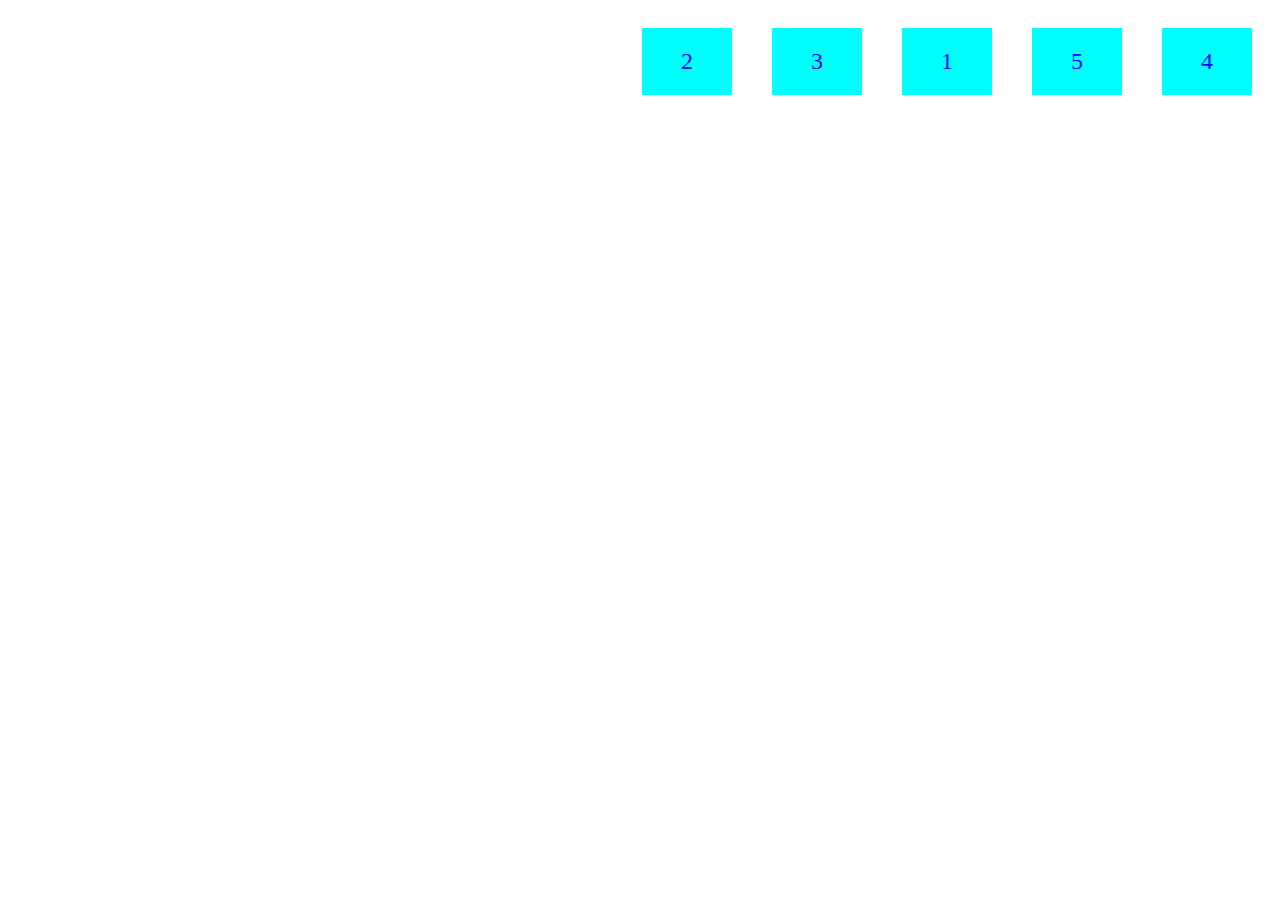
<file: Html/flexbox/index.html>
<!DOCTYPE html>
<html lang="en">
<head>
<meta chartset="UTF-8" />
<meta http-equiv="X-UA-Compatible" content="IE=edge" />
<meta name="viewport" content="width=device-width, initial-scale=1.0" />
<link rel="stylesheet" href="style.css" />
<title>Intro Flexbox</title>
</head>
<body>
<div class="container">
<div class="box box1">1</div>
<div class="box box2">2</div>
<div class="box box3">3</div>
<div class="box box4">4</div>
<div class="box box5">5</div>
</div>
</body>
</html>
</file>
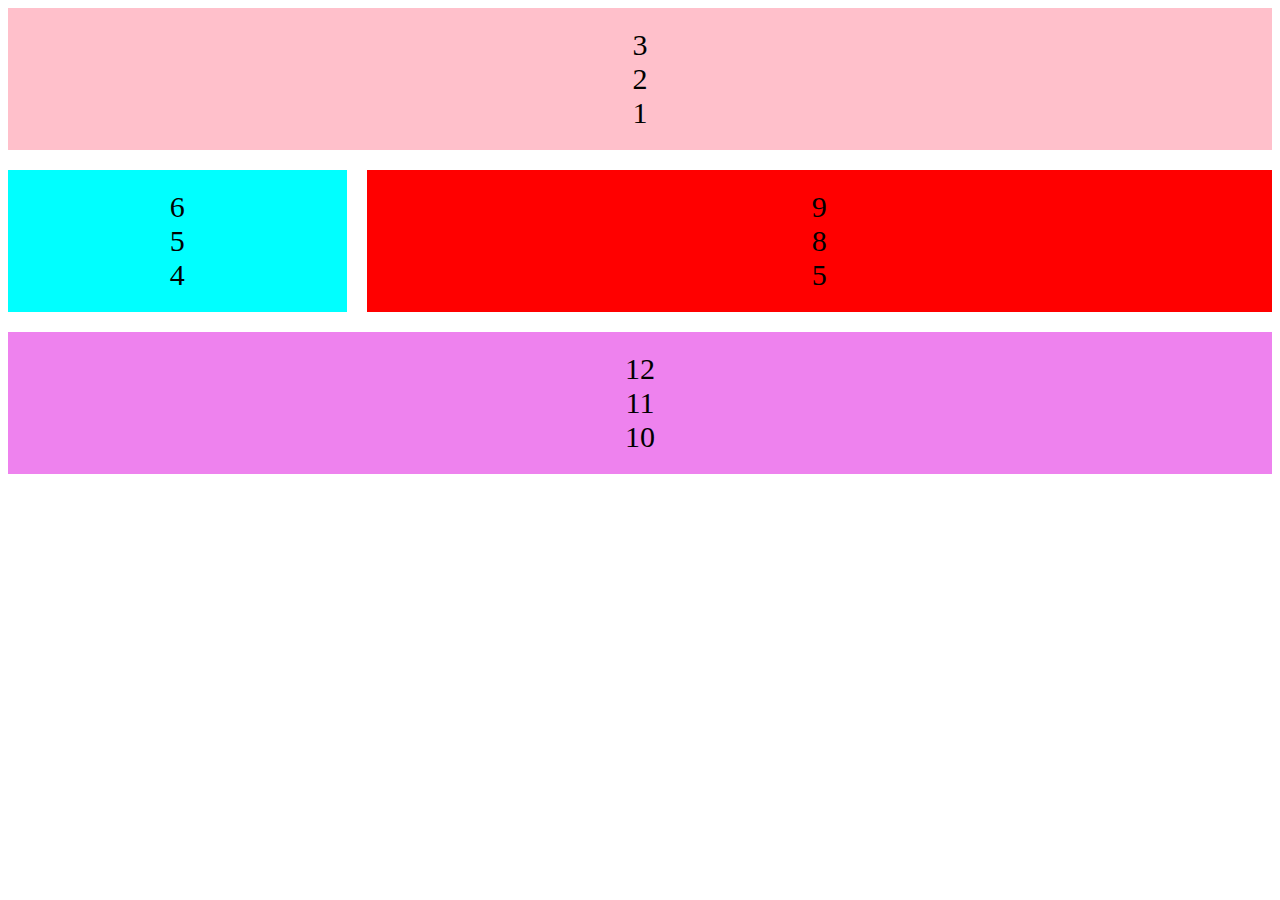
<file: Html/grid/index.html>
<!DOCTYPE html>
<html lang="en">
<head>
<meta chartset="UTF-8" />
<meta http-equiv="X-UA-Compatible" content="IE=edge" />
<meta name="viewport" content="width=device-width, initial-scale=1.0" />
<link rel="stylesheet" href="style.css" />
<title>Intro Flexbox</title>
</head>
<body>
<div class="container">
<div class="box">
    <div class="flx">1</div>
    <div class="flx">2</div>
    <div class="flx">3</div>
</div>
<div class="box">
    <div class="flx">4</div>
    <div class="flx">5</div>
    <div class="flx">6</div>
</div>
<div class="box">
    <div class="flx">5</div>
    <div class="flx">8</div>
    <div class="flx">9</div>
</div>
<div class="box">
    <div class="flx">10</div>
    <div class="flx">11</div>
    <div class="flx">12</div>
</div>
</div>
</body>
</html>
</file>
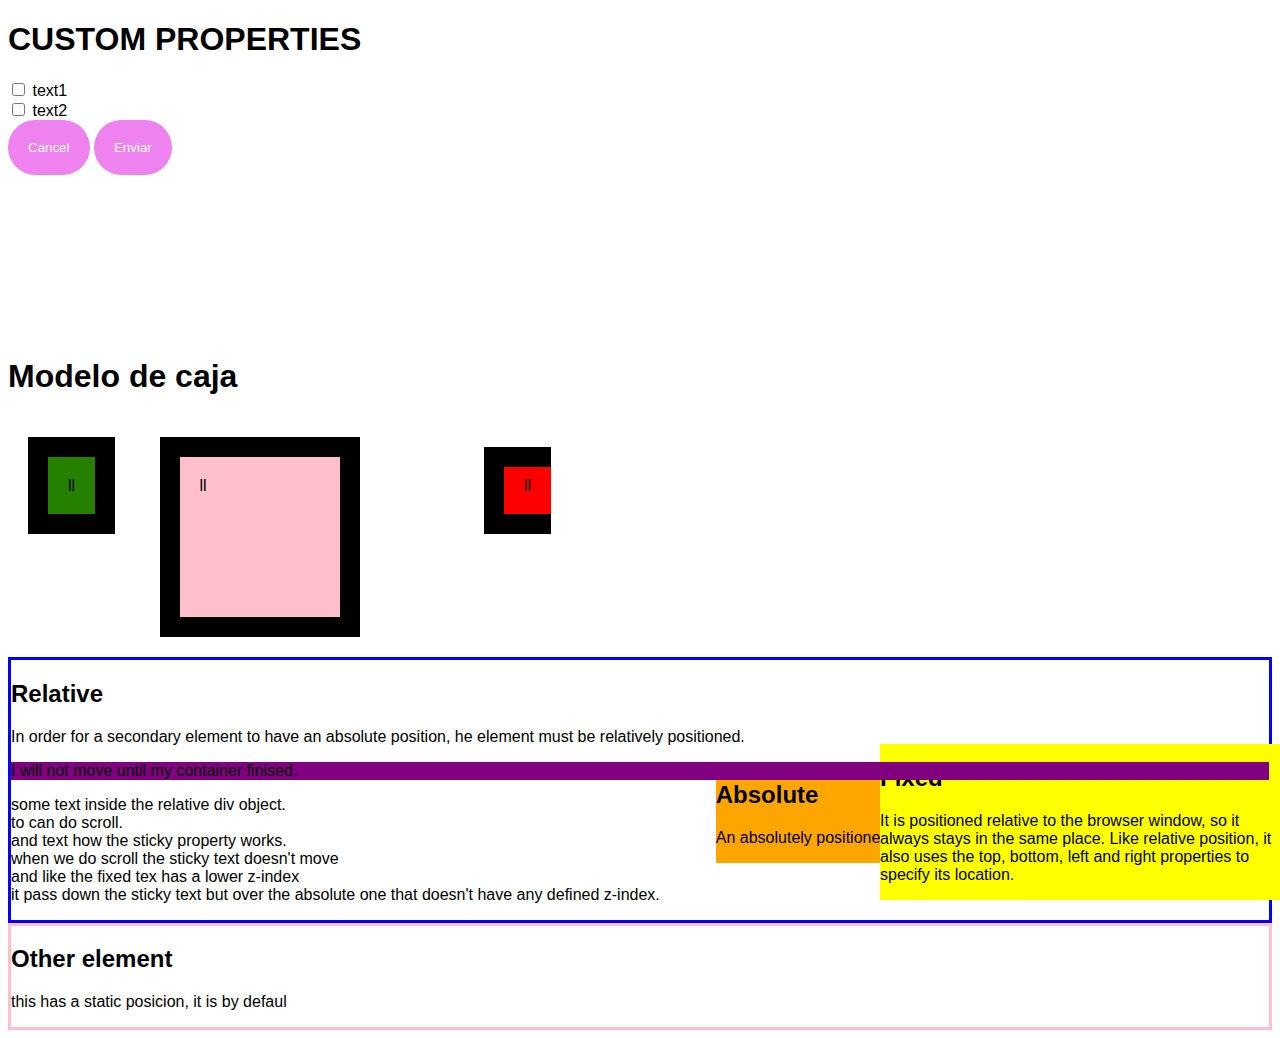
<file: Html/text/index.html>
<!DOCTYPE html>
<html lang="en">

<head>
  <meta charset="UTF-8" />
  <meta http-equiv="X-UA-Compatible" content="IE=edge" />
  <meta name="viewport" content="width=device-width, initial-scale=1.0">
  <link rel="stylesheet" href="./style.css" />
</head>

<body>
  <h1>CUSTOM PROPERTIES</h1>
  <form action="">
    <input id ="box1" type = "checkbox">
    <label for = "box1">text1</label>
    <br>
    <input id ="box2" type = "checkbox">
    <label for = "box2">text2</label>
    <br>
    <button>Cancel</button>
    <button>Enviar</button>
  </form>

  <br>
  <br>
  <br>
  <br>
  <br>
  <br>
  <br>
  <br>
  <br>
  <h1 id="model">Modelo de caja</h1>

  <div class="box1">ll</div>

  <span class="box2">ll</span>

  <span class="box3">ll</span>

  <div class="relative">
    <h2>Relative</h2>
    <p>
      In order for a secondary element to have an absolute position, 
      he element must be relatively positioned.
    </p>
    <div class="absolute">
      <h2>Absolute</h2>
      <p>
        An absolutely positioned element is positioned in relation to its main container.
      </p>
    </div>

    <div class="sticky">
      <p>I will not move until my container finised.</p>
    </div>

      <p>
        some text inside the relative div object.<br>
        to can do scroll.<br>
        and text how the sticky property works.<br>
        when we do scroll the sticky text doesn't move<br>
        and like the fixed tex has a lower z-index<br>
        it pass down the sticky text but over the absolute one that doesn't have any defined z-index.<br>
      </p>

  </div>

  <div class="static">
    <h2>Other element</h2>
    <p>this has a static posicion, it is by defaul</p>
  </div>

  <div class="fixed">
    <h2>Fixed</h2>
    <p>
      It is positioned relative to the browser window,
      so it always stays in the same place. Like relative position,
      it also uses the top, bottom, left and right properties to specify its location.
    </p>

  </div>

</body>

</html>
</file>
<file: Html/flexbox/style.css>
:root {
    --primary: cyan;
    --secondary: blue;
    --tertiary: white;
    }

    .container {
        display: flex;
       /* flex-direction: row-reverse;*/
        /*flex-direction: column;*/
        /*flex-direction: column-reverse;*/
        /*flex-wrap: wrap;*/
        /*flex-wrap: nowrap;*/
        /* flex -flow = frex-direction and flex-wrap*/
        flex-flow: row-reverse wrap;

        justify-content: flex-start;/* alignment for horizontal axis
        justify-content: flex-end;
        justify-content: center;
        justify-content: space-between; elements glued to the edges*/
        /*justify-content: space-around; /*elementos distribuidos de forma equitativa**/
        
       /* height: 300px;
        align-items:flex-end;/* alignment for vertical axis
        align-items:flex-start;
        align-items:center;*/
        background-color: var(--tertiary);
        
    }
    .box {
        background-color: var(--primary);
        color: var(--secondary);
        font-size: 24px;
        text-align: center;
        padding: 20px;
        margin: 20px;
        width: 50px;
    }
    .box1 {
        order: 3;
        }
        .box2 {
        order: 9;
        }
        .box3 {
        order: 4;
        }
        .box4 {
        }
        .box5 {
        }
</file>
<file: Html/grid/style.css>
:root {
    --bkcolor: cyan;
}
.container{
    display: grid;
    /*grid-template-columns: 1fr 1fr 1fr;
    we can write-columns: repeat(3,1fr);
    grid-template-rows: 1fr 3fr 1fr;
    grid-template-columns: 1fr 3fr 1fr;*/
    grid-template-areas:
    "header header header header"
    "sidebar main main main"
    "footer footer footer footer";
    gap : 20px;
}
.box {
    background-color: var(--bkcolor);
    padding: 20px;
    font-size: 30px;
    text-align: center;
    display: flex;
    justify-content: space-around;
    flex-flow: column-reverse;
    }
.box:nth-child(1) {
    background-color: pink;
    grid-area: header;
    }
.box:nth-child(2) {
    /*with order we can move element inside the grid‰*/
    grid-area: sidebar;
        }       
 .box:nth-child(3) {
    grid-area: main;
    background-color: red;
    }
.box:nth-child(4) {
    grid-area: footer;
    background-color: violet;
    }
/*
</file>
<file: Html/text/style.css>
* {
     box-sizing: border-box;
 }
 :root {
    --backColor: violet;
    --letterColor: white;
    --hover: blueviolet;
 }
 body {
    font-family: sans-serif;
    font-size: 16px;
    }
 input{
    accent-color: var(--hover);
 }
 button:hover {
    background-color: var(--hover);
    }
    button {
    background-color: var(--backColor);
    color: var(--letterColor);
    border-radius: 50px;
    border: none;
    padding: 20px;
    }


 .box1 {
     display: inline;
     width: 200px;
     height: 200px;
     padding: 20px;
     background-color: rgb(38, 128, 0);
     border: 20px solid black;
     margin: 20px;

 }

 .box2 {
     display: inline-block;
     width: 200px;
     height: 200px;
     padding: 20px;
     background-color: pink;
     border: 20px solid black;
     margin: 20px;
 }

 .box3 {
     width: 200px;
     height: 200px;
     padding: 20px;
     background-color: red;
     border: 20px solid black;
     margin: 20px;
     position: relative;
     margin-left: 100px;
     border-right: 1px;
     padding-top: 10px;
 }

 .relative {
     position: relative;
     border: 3px solid blue;
 }

 .sticky {
     position: sticky;
     top: 0px;
     left: 0px;
     background-color: purple;
     z-index: 2;
 }
 .absolute {
    position: absolute;
    right: 0;
    background-color: orange;
}
 .fixed {
    position: fixed;
    bottom: 0px;
    right: 0px;
    max-width: 25rem;
    background-color: yellow;
    z-index: 1;
}

.narrow {
    width: 300px;
}
 .static {
     border: 3px solid pink;
 }
</file>
